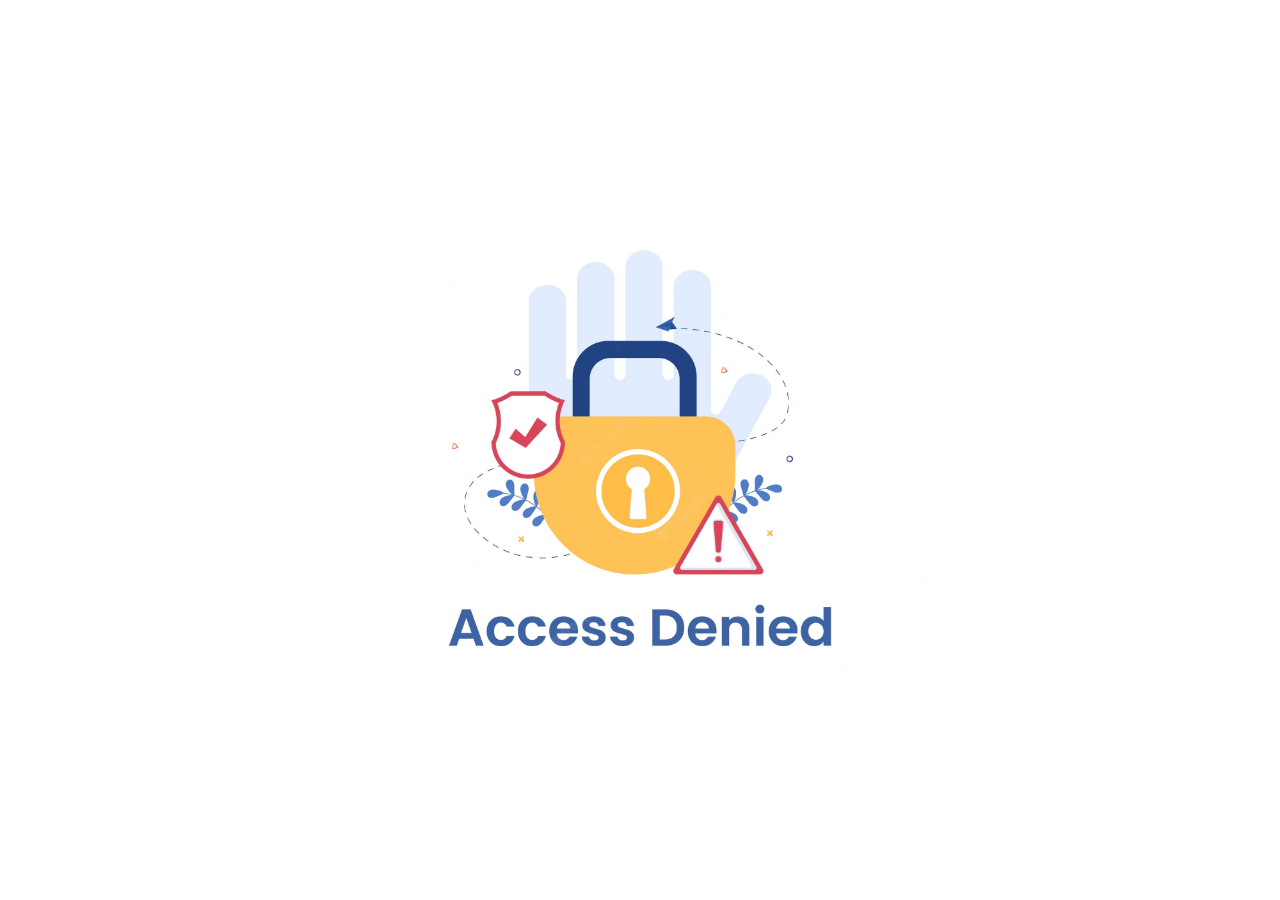
<file: admin.html>
<!DOCTYPE html>
<html lang="en">
<head>
    <meta charset="UTF-8">
    <meta http-equiv="X-UA-Compatible" content="IE=edge">
    <meta name="viewport" content="width=device-width, initial-scale=1.0">
    <link href='./assets/img/favicon.png' rel='icon' type='image/x-icon' />
    <link rel="stylesheet" href="assets/css/admin.css">
    <link rel="stylesheet" href="./assets/css/toast-message.css">
    <link href="./assets/font/font-awesome-pro-v6-6.2.0/css/all.min.css" rel="stylesheet" type="text/css" />
    <link rel="stylesheet" href="./assets/css/admin-responsive.css">
    <title>Quản lý Web</title>
</head>

<body>
    <header class="header">
        <button class="menu-icon-btn">
            <div class="menu-icon">
                <i class="fa-regular fa-bars"></i>
            </div>
        </button>
    </header>
    <div class="container">
        <aside class="sidebar open">
            <div class="top-sidebar">
                <a href="#" class="channel-logo"><img src="https://placehold.co/100x100/orange/white?text=topLog" alt="Channel Logo"></a>
                <div class="hidden-sidebar your-channel"><img src="https://placehold.co/84x30/orange/white?text=title logo"
                        style="height: 30px;" alt="">
                </div>
            </div>
            <div class="middle-sidebar">
                <ul class="sidebar-list">
                    <li class="sidebar-list-item tab-content active">
                        <a href="#" class="sidebar-link">
                            <div class="sidebar-icon"><i class="fa-light fa-house"></i></div>
                            <div class="hidden-sidebar">Trang tổng quan</div>
                        </a>
                    </li>
                    <li class="sidebar-list-item tab-content">
                        <a href="#" class="sidebar-link">
                            <div class="sidebar-icon"><i class="fa-light fa-pot-food"></i></div>
                            <div class="hidden-sidebar">Sản phẩm</div>
                        </a>
                    </li>
                    <li class="sidebar-list-item tab-content">
                        <a href="#" class="sidebar-link">
                            <div class="sidebar-icon"><i class="fa-light fa-users"></i></div>
                            <div class="hidden-sidebar">Khách hàng</div>
                        </a>
                    </li>
                    <li class="sidebar-list-item tab-content">
                        <a href="#" class="sidebar-link">
                            <div class="sidebar-icon"><i class="fa-light fa-basket-shopping"></i></div>
                            <div class="hidden-sidebar">Đơn hàng</div>
                        </a>
                    </li>
                    <li class="sidebar-list-item tab-content">
                        <a href="#" class="sidebar-link">
                            <div class="sidebar-icon"><i class="fa-light fa-chart-simple"></i></div>
                            <div class="hidden-sidebar">Thống kê</div>
                        </a>
                    </li>
                </ul>
            </div>
            <div class="bottom-sidebar">
                <ul class="sidebar-list">
                    <li class="sidebar-list-item user-logout">
                        <a href="/" class="sidebar-link">
                            <div class="sidebar-icon"><i class="fa-thin fa-circle-chevron-left"></i></div>
                            <div class="hidden-sidebar">Trang chủ</div>
                        </a>
                    </li>
                    <li class="sidebar-list-item user-logout">
                        <a href="#" class="sidebar-link">
                            <div class="sidebar-icon"><i class="fa-light fa-circle-user"></i></div>
                            <div class="hidden-sidebar" id="name-acc"></div>
                        </a>
                    </li>
                    <li class="sidebar-list-item user-logout">
                        <a href="#" class="sidebar-link" id="logout-acc">
                            <div class="sidebar-icon"><i class="fa-light fa-arrow-right-from-bracket"></i></div>
                            <div class="hidden-sidebar">Đăng xuất</div>
                        </a>
                    </li>
                </ul>
            </div>
        </aside>
        <main class="content">
            <div class="section active">
                <h1 class="page-title">Trang tổng quát của CountCalo</h1>
                <div class="cards">
                    <div class="card-single">
                        <div class="box">
                            <h2 id="amount-user">0</h2>
                            <div class="on-box">
                                <img src="assets/img/admin/s1.png" alt="" style=" width: 200px;">
                                <h3>Khách hàng</h3>
                                <p>Sản phẩm là bất cứ cái gì có thể đưa vào thị trường để tạo sự chú ý, mua sắm, sử dụng
                                    hay tiêu dùng nhằm thỏa mãn một nhu cầu hay ước muốn. Nó có thể là những vật thể,
                                    dịch vụ, con người, địa điểm, tổ chức hoặc một ý tưởng.</p>
                            </div>

                        </div>
                    </div>
                    <div class="card-single">
                        <div class="box">
                            <div class="on-box">
                                <img src="assets/img/admin/s2.png" alt="" style=" width: 200px;">
                                <h2 id="amount-product">0</h2>
                                <h3>Sản phẩm</h3>
                                <p>Khách hàng mục tiêu là một nhóm đối tượng khách hàng trong phân khúc thị trường mục
                                    tiêu mà doanh nghiệp bạn đang hướng tới. </p>
                            </div>
                        </div>
                    </div>
                    <div class="card-single">
                        <div class="box">
                            <h2 id="doanh-thu">$5020</h2>
                            <div class="on-box">
                                <img src="assets/img/admin/s3.png" alt="" style=" width: 200px;">
                                <h3>Doanh thu</h3>
                                <p>Doanh thu của doanh nghiệp là toàn bộ số tiền sẽ thu được do tiêu thụ sản phẩm, cung
                                    cấp dịch vụ với sản lượng.</p>
                            </div>
                        </div>
                    </div>
                </div>
            </div>
            <!-- Product  -->
            <div class="section product-all">
                <div class="admin-control">
                    <div class="admin-control-left">
                        <select name="the-loai" id="the-loai" onchange="showProduct()">
                            <option>Tất cả</option>
                            <option>Sản Phẩm</option>
                            <option>Gia công sản phẩm</option>
                            <option>Công thức nấu ăn</option>
                            <option>Blog dinh dưỡng</option>
                            <option>Calories tool</option>
                            <option>Affiliate</option>
                            <option>Đã xóa</option>
                        </select>
                    </div>
                    <div class="admin-control-center">
                        <form action="" class="form-search">
                            <span class="search-btn"><i class="fa-light fa-magnifying-glass"></i></span>
                            <input id="form-search-product" type="text" class="form-search-input" placeholder="Tìm kiếm ..." oninput="showProduct()">
                        </form>
                    </div>
                    <div class="admin-control-right">
                        <button class="btn-control-large" id="btn-cancel-product" onclick="cancelSearchProduct()"><i class="fa-light fa-rotate-right"></i> Làm mới</button>
                        <button class="btn-control-large" id="btn-add-product"><i class="fa-light fa-plus"></i> Thêm món mới</button>                  
                    </div>
                </div>
                <div id="show-product"></div>
                <div class="page-nav">
                    <ul class="page-nav-list">
                    </ul>
                </div>
            </div>
            <!-- Account  -->
            <div class="section">
                <div class="admin-control">
                    <div class="admin-control-left">
                        <select name="tinh-trang-user" id="tinh-trang-user" onchange="showUser()">
                            <option value="2">Tất cả</option>
                            <option value="1">Hoạt động</option>
                            <option value="0">Bị khóa</option>
                        </select>
                    </div>
                    <div class="admin-control-center">
                        <form action="" class="form-search">
                            <span class="search-btn"><i class="fa-light fa-magnifying-glass"></i></span>
                            <input id="form-search-user" type="text" class="form-search-input" placeholder="Tìm kiếm khách hàng..." oninput="showUser()">
                        </form>
                    </div>
                    <div class="admin-control-right">
                        <form action="" class="fillter-date">
                            <div>
                                <label for="time-start">Từ</label>
                                <input type="date" class="form-control-date" id="time-start-user" onchange="showUser()">
                            </div>
                            <div>
                                <label for="time-end">Đến</label>
                                <input type="date" class="form-control-date" id="time-end-user" onchange="showUser()">
                            </div>
                        </form>      
                        <button class="btn-reset-order" onclick="cancelSearchUser()"><i class="fa-light fa-arrow-rotate-right"></i></button>     
                        <button id="btn-add-user" class="btn-control-large" onclick="openCreateAccount()"><i class="fa-light fa-plus"></i> <span>Thêm khách hàng</span></button>          
                    </div>
                </div>
                <div class="table">
                    <table width="100%">
                        <thead>
                            <tr>
                                <td>STT</td>
                                <td>Họ và tên</td>
                                <td>Liên hệ</td>
                                <td>Ngày tham gia</td>
                                <td>Tình trạng</td>
                                <td></td>
                            </tr>
                        </thead>
                        <tbody id="show-user">
                        </tbody>
                    </table>
                </div>
                <!-- </div> -->
            </div>
            <!-- Order  -->
            <div class="section">
                <div class="admin-control">
                    <div class="admin-control-left">
                        <select name="tinh-trang" id="tinh-trang" onchange="findOrder()">
                            <option value="2">Tất cả</option>
                            <option value="1">Đã xử lý</option>
                            <option value="0">Chưa xử lý</option>
                        </select>
                    </div>
                    <div class="admin-control-center">
                        <form action="" class="form-search">
                            <span class="search-btn"><i class="fa-light fa-magnifying-glass"></i></span>
                            <input id="form-search-order" type="text" class="form-search-input" placeholder="Tìm kiếm mã đơn, khách hàng..." oninput="findOrder()">
                        </form>
                    </div>
                    <div class="admin-control-right">
                        <form action="" class="fillter-date">
                            <div>
                                <label for="time-start">Từ</label>
                                <input type="date" class="form-control-date" id="time-start" onchange="findOrder()">
                            </div>
                            <div>
                                <label for="time-end">Đến</label>
                                <input type="date" class="form-control-date" id="time-end" onchange="findOrder()">
                            </div>
                        </form>      
                        <button class="btn-reset-order" onclick="cancelSearchOrder()"><i class="fa-light fa-arrow-rotate-right"></i></button>               
                    </div>
                </div>
                <div class="table">
                    <table width="100%">
                        <thead>
                            <tr>
                                <td>Mã đơn</td>
                                <td>Khách hàng</td>
                                <td>Ngày đặt</td>
                                <td>Tổng tiền</td>
                                <td>Trạng thái</td>
                                <td>Thao tác</td>
                            </tr>
                        </thead>
                        <tbody id="showOrder">
                        </tbody>
                    </table>
                </div>
            </div>
            <div class="section">
                <div class="admin-control">
                    <div class="admin-control-left">
                        <select name="the-loai-tk" id="the-loai-tk" onchange="thongKe()">
                            <option>Tất cả</option>
                            <option>Sản Phẩm</option>
                            <option>Gia công sản phẩm</option>
                            <option>Công thức nấu ăn</option>
                            <option>Blog dinh dưỡng</option>
                            <option>Calories tool</option>
                            <option>Affiliate</option>
                            <!-- <option>Món khác</option> -->
                        </select>
                    </div>
                    <div class="admin-control-center">
                        <form action="" class="form-search">
                            <span class="search-btn"><i class="fa-light fa-magnifying-glass"></i></span>
                            <input id="form-search-tk" type="text" class="form-search-input" placeholder="Tìm kiếm..." oninput="thongKe()">
                        </form>
                    </div>
                    <div class="admin-control-right">
                        <form action="" class="fillter-date">
                            <div>
                                <label for="time-start">Từ</label>
                                <input type="date" class="form-control-date" id="time-start-tk" onchange="thongKe()">
                            </div>
                            <div>
                                <label for="time-end">Đến</label>
                                <input type="date" class="form-control-date" id="time-end-tk" onchange="thongKe()">
                            </div>
                        </form> 
                        <button class="btn-reset-order" onclick="thongKe(1)"><i class="fa-regular fa-arrow-up-short-wide"></i></i></button>
                        <button class="btn-reset-order" onclick="thongKe(2)"><i class="fa-regular fa-arrow-down-wide-short"></i></button>
                        <button class="btn-reset-order" onclick="thongKe(0)"><i class="fa-light fa-arrow-rotate-right"></i></button>                    
                    </div>
                </div>
                <div class="order-statistical" id="order-statistical">
                    <div class="order-statistical-item">
                        <div class="order-statistical-item-content">
                            <p class="order-statistical-item-content-desc">Sản phẩm được bán ra</p>
                            <h4 class="order-statistical-item-content-h" id="quantity-product"></h4>
                        </div>
                        <div class="order-statistical-item-icon">
                            <i class="fa-light fa-salad"></i>
                        </div>
                    </div>
                    <div class="order-statistical-item">
                        <div class="order-statistical-item-content">
                            <p class="order-statistical-item-content-desc">Số lượng bán ra</p>
                            <h4 class="order-statistical-item-content-h" id="quantity-order"></h4>
                        </div>
                        <div class="order-statistical-item-icon">
                            <i class="fa-light fa-file-lines"></i>
                        </div>
                    </div>
                    <div class="order-statistical-item">
                        <div class="order-statistical-item-content">
                            <p class="order-statistical-item-content-desc">Doanh thu</p>
                            <h4 class="order-statistical-item-content-h" id="quantity-sale"></h4>
                        </div>
                        <div class="order-statistical-item-icon">
                            <i class="fa-light fa-dollar-sign"></i>
                        </div>
                    </div>
                </div>
                <div class="table">
                    <table width="100%">
                        <thead>
                            <tr>
                                <td>STT</td>
                                <td>Tên món</td>
                                <td>Số lượng bán</td>
                                <td>Doanh thu</td>
                                <td></td>
                            </tr>
                        </thead>
                        <tbody id="showTk">
                        </tbody>
                    </table>
                </div>
            </div>
        </main>
    </div>
    <div class="modal add-product">
        <div class="modal-container">
            <h3 class="modal-container-title add-product-e">THÊM MỚI SẢN PHẨM</h3>
            <h3 class="modal-container-title edit-product-e">CHỈNH SỬA SẢN PHẨM</h3>
            <button class="modal-close product-form"><i class="fa-regular fa-xmark"></i></button>
            <div class="modal-content">
                <form action="" class="add-product-form">
                    <div class="modal-content-left">
                        <img src="./assets/img/blank-image.png" alt="" class="upload-image-preview">
                        <div class="form-group file">
                            <label for="up-hinh-anh" class="form-label-file"><i class="fa-regular fa-cloud-arrow-up"></i>Chọn hình ảnh</label>
                            <input accept="image/jpeg, image/png, image/jpg" id="up-hinh-anh" name="up-hinh-anh" type="file" class="form-control" onchange="uploadImage(this)">
                        </div>
                    </div>
                    <div class="modal-content-right">
                        <div class="form-group">
                            <label for="ten-mon" class="form-label">Tên món</label>
                            <input id="ten-mon" name="ten-mon" type="text" placeholder="Nhập tên món"
                                class="form-control">
                            <span class="form-message"></span>
                        </div>
                        <div class="form-group">
                            <label for="category" class="form-label">Chọn món</label>
                            <select name="category" id="chon-mon">
                                <option>Sản Phẩm</option>
                                <option>Gia công sản phẩm</option>
                                <option>Công thức nấu ăn</option>
                                <option>Blog dinh dưỡng</option>
                                <option>Calories tool</option>
                                <option>Affiliate</option>
                            </select>
                            <span class="form-message"></span>
                        </div>
                        <div class="form-group">
                            <label for="gia-moi" class="form-label">Giá bán</label>
                            <input id="gia-moi" name="gia-moi" type="text" placeholder="Nhập giá bán"
                                class="form-control">
                            <span class="form-message"></span>
                        </div>
                        <div class="form-group">
                            <label for="mo-ta" class="form-label">Mô tả</label>
                            <textarea class="product-desc" id="mo-ta" placeholder="Nhập mô tả món ăn..."></textarea>
                            <span class="form-message"></span>
                        </div>
                        <button class="form-submit btn-add-product-form add-product-e" id="add-product-button">
                            <i class="fa-regular fa-plus"></i>
                            <span>THÊM MÓN</span>
                        </button>
                        <button class="form-submit btn-update-product-form edit-product-e" id="update-product-button">
                            <i class="fa-light fa-pencil"></i>
                            <span>LƯU THAY ĐỔI</span>
                        </button>
                    </div>
                </form>
            </div>
            </form>
        </div>
    </div>
    <div class="modal detail-order">
        <div class="modal-container">
            <h3 class="modal-container-title">CHI TIẾT ĐƠN HÀNG</h3>
            <button class="modal-close"><i class="fa-regular fa-xmark"></i></button>
            <div class="modal-detail-order">
            </div>
            <div class="modal-detail-bottom">               
            </div>
            </form>
        </div>
    </div>
    <div class="modal detail-order-product">
        <div class="modal-container">
            <button class="modal-close"><i class="fa-regular fa-xmark"></i></button>
            <div class="table">
                <table width="100%">
                    <thead>
                        <tr>
                            <td>Mã đơn</td>
                            <td>Số lượng</td>
                            <td>Đơn giá</td>
                            <td>Ngày đặt</td>
                        </tr>
                    </thead>
                    <tbody id="show-product-order-detail">
                    </tbody>
                </table>
            </div>
            </form>
        </div>
    </div>
    <div class="modal signup">
        <div class="modal-container">
            <h3 class="modal-container-title add-account-e">THÊM KHÁCH HÀNG MỚI</h3>
            <h3 class="modal-container-title edit-account-e">CHỈNH SỬA THÔNG TIN</h3>
            <button class="modal-close"><i class="fa-regular fa-xmark"></i></button>
            <div class="form-content sign-up">
                <form action="" class="signup-form">
                    <div class="form-group">
                        <label for="fullname" class="form-label">Tên đầy đủ</label>
                        <input id="fullname" name="fullname" type="text" placeholder="VD: Nhật Sinh" class="form-control">
                        <span class="form-message-name form-message"></span>
                    </div>
                    <div class="form-group">
                        <label for="phone" class="form-label">Số điện thoại</label>
                        <input id="phone" name="phone" type="text" placeholder="Nhập số điện thoại" class="form-control">
                        <span class="form-message-phone form-message"></span>
                    </div>
                    <div class="form-group">
                        <label for="password" class="form-label">Mật khẩu</label>
                        <input id="password" name="password" type="text" placeholder="Nhập mật khẩu" class="form-control">
                        <span class="form-message-password form-message"></span>
                    </div>   
                    <div class="form-group edit-account-e">
                        <label for="" class="form-label">Trạng thái</label>
                        <input type="checkbox" id="user-status" class="switch-input">
                        <label for="user-status" class="switch"></label>
                    </div>
                    <button class="form-submit add-account-e" id="signup-button">Đăng ký</button>
                    <button class="form-submit edit-account-e" id="btn-update-account"><i class="fa-regular fa-floppy-disk"></i> Lưu thông tin</button>
                </form>
            </div>
        </div>
    </div>
    </div>
    <div id="toast"></div>
    <script src="./js/admin.js"></script>
    <script src="./js/toast-message.js"></script>
</body>
</html>
</file>
<file: assets/css/admin.css>
@font-face {font-family: "SFProDisplay";src: url("../font/SFPRODISPLAY/SFProDisplay-Regular.ttf") format("truetype");font-weight: 400;font-display: fallback;}
@font-face {font-family: "SFProDisplay";src: url("../font/SFPRODISPLAY/SFProDisplay-Light.ttf") format("truetype");font-weight: 300;font-display: fallback;}
@font-face {font-family: "SFProDisplay";src: url("../font/SFPRODISPLAY/SFProDisplay-Medium.ttf") format("truetype");font-weight: 500;font-display: fallback;}
@font-face {font-family: "SFProDisplay";src: url("../font/SFPRODISPLAY/SFProDisplay-Bold.ttf") format("truetype");font-weight: bold;font-display: fallback;}
@font-face {font-family: "SFProDisplay";src: url("../font/SFPRODISPLAY/SFProDisplay-Semibold.ttf") format("truetype");font-weight: 600;font-display: fallback;}
@font-face {font-family: "SFProDisplay";src: url("../font/SFPRODISPLAY/SFProDisplay-Heavy.ttf") format("truetype");font-weight: 800;font-display: fallback;}

*,
*::before,
*::after {
    box-sizing: border-box;
    margin: 0;
    padding: 0;
    list-style-type: none;
    text-decoration: none;
}
:root {
    --red: #b5292f;
    --lightest-gray: rgb(249, 249, 249);
    --lighter-gray: rgb(240, 240, 240);
    --light-gray: rgb(144, 144, 144);
    --medium-gray: rgb(96, 96, 96);
    --dark-gray: rgb(13, 13, 13);
    --header-height: 60px;
    --animation-duration: 200ms;
    --animation-timing-curve: ease-in-out;
}

html {
    scroll-behavior: smooth;
}

body::-webkit-scrollbar {
    width: 3px;
    /* height:50px; */
}

body::-webkit-scrollbar-track {
    background-color: #fafafa;
}

body::-webkit-scrollbar-thumb {
    /* background: rgba(0, 0, 0, 0); */
    background: rgba(0, 0, 0, 0.45);
    border-radius: 10px;
    -webkit-box-shadow: rgba(255, 255, 255, 0.3) 0 0 0 1px;
    box-shadow: rgba(255, 255, 255, 0.3) 0 0 0 1px;
}

body {
    margin: 0;
    font-family: "SF Pro Display", sans-serif;
    overflow-x: hidden;
}

button {
    outline: none;
    border: none;
    cursor: pointer;
}


select {
    background-color: #eee;
    padding: 10px 20px;
    border-radius: 5px;
    outline: none;
    border: none;
    margin-left: 10px;
    border-right: 10px solid #eee !important;
    height: 40px;
    cursor: pointer;
}

body,input,button,textarea,pre {
    font-family: SFProDisplay, sans-serif;
    -webkit-tap-highlight-color: rgba(0, 0, 0, 0);
}

.switch {
    position: relative;
    cursor: pointer;
    width: 40px;
    height: 20px;
    display: inline-block;
    margin-left: 30px;
    top: 6px;
    box-shadow: 0 0 10px 0 rgba(0, 0, 0, 0.1);
    background: #ccc;
    border-radius: 100rem;
    transition: background-color 0.25s linear;
}

.switch:after {
    content: "";
    position: absolute;
    width: 10px;
    height: 10px;
    border-radius: 40px;
    background-color: #fff;
    top: 5px;
    left: 5px;
    transition: background-color 0.25s linear, transform 0.25s linear;
}

.switch-input {
    display: none;
}

.switch-input:checked + .switch {
    background-color: var(--red);
}

.switch-input:checked + .switch:after {
    transform: translateX(20px);
    background-color: #fff;
}


.header {
    display: flex;
    align-items: center;
    position: sticky;
    top: 0;
    background-color: white;
    box-shadow: 0 1px 5px 0 rgba(0, 0, 0, 0.2);
    padding: 0 0.5rem;
    height: var(--header-height);
    justify-content: space-between;
    width: 100%;
    height: 60px;
    display: none;
}

.menu-icon-btn {
    background: none;
    border: none;
    padding: 0;
}

.menu-icon {
    font-size: 30px;
    color: var(--medium-gray);
    cursor: pointer;
    padding-left: 1rem;
}

.menu-icon:hover {
    color: var(--dark-gray);
}

.search {
    position: relative;
    width: 400px;
    margin: 0 10px;
}

.search label {
    position: relative;
    width: 100%;
}

.search label input {
    width: 100%;
    height: 40px;
    border-radius: 5px;
    padding: 5px 20px;
    padding-left: 45px;
    font-size: 15px;
    outline: none;
    border: none;
    background-color: var(--lighter-gray);
}

.search label i {
    position: absolute;
    top: 0;
    left: 10px;
    font-size: 1.2em;
    color: #555;
}

.user {
    position: relative;
    border-radius: 50%;
    right: 1rem;
}

.user .profile {
    position: relative;
    width: 50px;
    height: 50px;
    border-radius: 50%;
    overflow: hidden;
    cursor: pointer;
}

.user .profile img,
.user .profile i {
    position: absolute;
    top: 0;
    left: 0;
    width: 100%;
    height: 100%;
    object-fit: cover;
}

.user .profile-cropdown {
    position: absolute;
    top: 80px;
    right: -10px;
    padding: 10px 20px;
    background: #fff;
    width: 200px;
    box-sizing: 0 5px 25px rgba(0, 0, 0, 0.1);
    border-radius: 15px;
    transition: 0.5s;
    visibility: hidden;
    opacity: 0;
}

.user .profile-cropdown.active {
    visibility: visible;
    opacity: 1;
    box-shadow: 0px 4px 10px rgb(0 0 0 /33%);
}

.user .profile-cropdown::before {
    content: "";
    position: absolute;
    top: -5px;
    right: 25px;
    width: 20px;
    height: 20px;
    background: #fff;
    transform: rotate(45deg);
}

.user .profile-cropdown h3 {
    width: 100%;
    text-align: center;
    font-size: 19px;
    font-weight: 500;
    color: #555;
    line-height: 1.2rem;
}

.user .profile-cropdown h3 span {
    font-size: 14px;
    color: #cecece;
    font-weight: 400;
}

.user .profile-cropdown li {
    list-style: none;
    padding: 10px 0;
    border-top: 1px solid rgba(0, 0, 0, 0.1);
    display: flex;
    align-items: center;
}

.user .profile-cropdown li i {
    max-width: 20px;
    margin-right: 20px;
    opacity: 0.5;
    transition: 0.5s;
}

.user .profile-cropdown li:hover i {
    opacity: 1;
}

.user .profile-cropdown li a {
    display: inline-block;
    text-decoration: none;
    color: #000;
    font-weight: 500;
    transition: 0.5s;
}

.user .profile-cropdown li:hover a {
    color: red;
}

.sidebar {
    flex-shrink: 0;
    overflow: hidden;
    width: 75px;
    border-right: 1px solid rgba(0, 0, 0, 0.1);
    display: flex;
    flex-direction: column;
    height: 100vh;
    /* height: calc(100vh - var(--header-height)); */
    padding-top: 5rem;
    align-items: center;
    justify-content: stretch;
    transition: width var(--animation-duration) var(--animation-timing-curve);
    position: sticky;
    left: 0;
    top: 0;
    /* top: var(--header-height); */
}

.sidebar .hidden-sidebar {
    opacity: 0;
    width: 0;
    height: 0;
    transition: opacity var(--animation-duration) var(--animation-timing-curve);
}

.sidebar.open .hidden-sidebar {
    width: 100%;
    height: auto;
    opacity: 1;
}

.sidebar .top-sidebar {
    display: flex;
    flex-direction: column;
    align-items: center;
    margin-bottom: 0.5rem;
}

.sidebar .channel-logo {
    display: block;
    width: 30px;
    height: 30px;
    transition: var(--animation-duration) var(--animation-timing-curve);
}

.sidebar.open .channel-logo {
    width: 100px;
    height: 100px;
}

.sidebar .channel-logo>img {
    width: 100%;
    height: 100%;
}

.middle-sidebar {
    overflow-y: auto;
    overflow-x: hidden;
    flex-grow: 1;
    margin: 1rem 0;
}

.middle-sidebar,
.bottom-sidebar {
    width: 100%;
}

.sidebar-list {
    margin: 0;
    padding: 0;
    display: flex;
    flex-direction: column;
    align-items: center;
    width: 100%;
    list-style: none;
}

.sidebar.open .sidebar-link {
    justify-content: flex-start;
    padding-left: 1rem;
}

.sidebar-icon {
    font-size: 24px;
    flex-shrink: 0;
}

.sidebar-list .hidden-sidebar {
    margin-left: 1.5rem;
    white-space: nowrap;
}

.sidebar-link {
    display: flex;
    width: 100%;
    padding: 0.5rem 0;
    color: var(--light-gray);
    text-decoration: none;
    align-items: center;
    padding-left: 25px;
}

.sidebar-link:hover {
    color: var(--red);
}

.sidebar-list-item {
    position: relative;
    width: 100%;
    color: var(--light-gray);
}

.sidebar-list-item.active {
    color: var(--red);
    background-color: var(--lightest-gray);
}

.sidebar-list-item:hover {
    background-color: var(--lightest-gray);
}

.sidebar-list-item.active::before {
    content: "";
    background-color: var(--red);
    height: 100%;
    top: 0;
    left: 0;
    width: 5px;
    position: absolute;
}

.sidebar.open {
    width: 250px;
}

.your-channel {
    color: var(--dark-gray);
    font-size: 1rem;
    font-weight: bold;
    margin-bottom: 0.15rem;
    margin-top: 0.5rem;
}

.channel-name {
    color: var(--medium-gray);
    font-size: 0.75rem;
}

.sidebar .top-sidebar {
    height: 30px;
    transition: height var(--animation-duration) var(--animation-timing-curve);
}

.sidebar.open .top-sidebar {
    height: 125px;
}

.sidebar .top-sidebar .hidden-sidebar {
    text-align: center;
    width: 100%;
}

.container {
    display: flex;
}

.page-title {
    font-weight: 600;
    margin-bottom: 10px;
    font-size: 24px;
}

.content {
    width: 100%;
    background-color: #fff;
    overflow: hidden;
}

.section {
    padding: 2rem 2rem 0 1.5rem;
    display: none;
    background-color: #fff;
    position: relative;
}

.section.active {
    display: block;
}

.cards {
    display: flex;
}

.cards .card-single {
    background: #fff;
    height: 500px;
    width: 31%;
    /* max-width: 500px;*/
    min-width: 290px;
    position: relative;
    box-shadow: inset 5px 5px 5px rgba(0, 0, 0, 0.05),
        inset -5px -5px 5px rgba(255, 255, 255, 0.5),
        5px 5px 5px rgba(0, 0, 0, 0.05), -5px -5px 5px rgba(255, 255, 255, 0.5);
    border-radius: 15px;
    margin: 12px;
}

.cards .card-single .box {
    position: absolute;
    top: 20px;
    left: 20px;
    right: 20px;
    bottom: 20px;
    background-color: rgb(255, 255, 255);
    box-shadow: 0 10px 20px rgba(0, 0, 0, 0.1);
    border-radius: 15px;
    align-items: center;
    transition: 0.5s;
    padding: 20px;
    text-align: center;
}

.cards .card-single:hover .box {
    transform: translateY(-10px);
    box-shadow: 0 10px 20px rgba(0, 0, 0, 0.2);
    background: linear-gradient(45deg, var(--red), orange);
}

.cards .card-single .box .on-box {
    margin-top: 2rem;
}

.cards .card-single .box h2 {
    position: absolute;
    top: 5px;
    right: 30px;
    font-size: 2rem;
    color: var(--dark-gray);
    transition: 0.3s;
    pointer-events: none;
}

.cards .card-single .box h3 {
    font-size: 1.5rem;
    color: var(--dark-gray);
    z-index: 1;
    transition: 0.3s;
    margin-bottom: 10px;
}

.cards .card-single .box p {
    font-size: 0.9em;
    font-weight: 400;
    color: var(--dark-gray);
    z-index: 1;
    transition: 0.3s;
    text-align: left;
}

.cards .card-single .box:hover h2,
.cards .card-single .box:hover h3,
.cards .card-single .box:hover p {
    color: #fff;
}

/* customer */
.table {
    width: 100%;
    overflow: auto;
    background: #fff;
    border-radius: 7px;
}

.setting {
    position: absolute;
    top:-50%;
    left: 50%;
    transform: translate(-50%, 50%);
}

table {
    border-collapse: collapse;
}

tr {
    border-bottom: 1px solid var(--lighter-gray);
}

thead td {
    font-size: 16px;
    text-transform: uppercase;
    font-weight: 500;
    background: var(--lighter-gray);
    padding: 15px;
    text-align: center;
    white-space: nowrap;
}

tbody tr td {
    padding: 10px 15px;
    text-align: center;
    white-space: nowrap;
}

.prd-img-tbl {
    width: 40px;
    height: 40px;
    object-fit: cover;
    border-radius: 99px;
}

/* Product */
.product-all {
    padding: 20px 80px;
}

.btn-control-large{
    background-color: var(--red);
    height: 40px;
    color: #fff;
    border-radius: 5px;
    padding: 0 20px;
    width: auto!important;
}

.admin-control-right i {
    margin-right: 5px;
}

.list {
    border: 1px solid #e5e5e5;
    padding: 10px;
    border-radius: 10px;
    display: flex;
    justify-content: space-between;
    background-color: #fff;
    position: relative;
}

.list-header {
    margin-left: 50px;
}

.list-left {
    display: flex;
    width: 80%;
}

.list-left img {
    max-width: 180px;
    min-width: 180px;
    height: 110px;
    object-fit: cover;
    margin-right: 14px;
    border-radius: 5px;
}

.list-category {
    display: inline-block;
    margin-top: 10px;
    padding: 5px 12px;
    border: 1px solid #b0bec5;
    color: #78909c;
    border-radius: 30px;
    font-size: 13px;
}

.list-right {
    display: flex;
    width: 20%;
    flex-direction: column;
    align-items: flex-end;
}

.list-info p {
    margin-top: 7px;
    flex-grow: 1;
}

.list-info h4 {
    font-weight: 500;
    color: var(--text-color);
    font-size: 16px;
}

.list-note {
    color: #0000008a;
    font-size: 14px;
    margin-right: 10px;
    display: -webkit-box;
    -webkit-line-clamp: 2;
    -webkit-box-orient: vertical;
    overflow: hidden;
}

.list-price {
    display: flex;
    flex-direction: row;
    justify-content: center;
    margin-left: 10px;
    align-items: center;
}

.list-old-price {
    font-size: 14px;
    text-decoration: line-through;
    color: #808080;
    margin-right: 10px;
}

.list-current-price {
    color: var(--red);
    font-weight: 500;
}

.list-control {
    padding-top: 20px;
    display: flex;
    justify-content: flex-end;
}

.btn-detail,
.btn-edit,
.btn-delete {
    background-color: #eee;
    padding: 5px 15px;
    border-radius: 15px;
    font-size: 14px;
    color: var(--text-color);
    text-transform: uppercase;
    margin-left: 0;
    outline: none;
    border: none;
    cursor: pointer;
}

.list+.list {
    margin-top: 10px;
}

.list-tool {
    display: flex;
    flex-direction: row;
    align-items: flex-end;
}

.btn-detail,
.btn-edit {
    outline: none;
    background-color: #e5e5e5;
    margin-right: 5px;
}

.btn-delete {
    background-color: var(--red);
    color: white;
}

/* Modal */
.modal {
    background-color: rgba(0, 0, 0, 0.6);
    position: fixed;
    top: 0;
    right: 0;
    left: 0;
    bottom: 0;
    display: flex;
    justify-content: center;
    align-items: center;
    opacity: 0;
    pointer-events: none;
    transition: opacity 0.3s ease;
    z-index: 10;
}

.modal.open {
    pointer-events: auto;
    opacity: 1;
}

.modal-close {
    background-color: rgba(0, 0, 0, 0.3);
    height: 30px;
    width: 30px;
    line-height: 30px;
    position: absolute;
    right: 10px;
    top: 10px;
    z-index: 2;
    border-radius: 50%;
    border: none;
    outline: none;
    color: var(--white);
    cursor: pointer;
}

.modal.open .modal-container {
    transform: scale(1);
}

.modal-close i {
    transition: all 0.4s;
    color: #fff;
}

.modal-close:hover i {
    transform: rotate(180deg);
}

.modal-container {
    background-color: #fff;
    max-height: calc(100vh - 60px);
    box-shadow: 0px 4px 30px rgb(0 0 0 / 25%);
    border-radius: 5px;
    overflow: hidden;
    overflow-y: scroll;
    overflow-y: overlay;
    position: relative;
    transform: scale(0.8);
    transition: 0.3s ease;
}

.modal.add-product .modal-container {
    width: 800px;
    padding-bottom: 20px;
}

.modal-container-title {
    display: inline-block;
    margin-top: 16px;
    margin-left: 20px;
    margin-bottom: 5px;
    text-transform: uppercase;
}

.form-group {
    margin-bottom: 10px;
}


.form-label {
    margin-bottom: 5px;
    display: inline-block;
    font-size: 14px;
    font-weight: 600;
}

.form-control {
    width: 100%;
    height: 40px;
    padding: 8px 12px;
    border: 1px solid #e5e5e5;
    border-radius: 5px;
    outline: none;
    transition: border 0.3s linear;
}

.product-desc {
    width: 100%;
    height: 100px;
    border: none;
    outline: none;
    border-radius: 5px;
    padding: 15px;
    background-color: #f7f7f7;
    font-size: 14px;
}

.form-control.error {
    border-color: red;
}

.form-control:focus {
    border-color: var(--red);
}

.form-message {
    color: red;
    font-size: 13px;
    margin-top: 10px;
}

.form-submit {
    height: 40px;
    background-color: var(--red);
    color: #fff;
    padding: 10px 30px;
    border-radius: 5px;
    position: relative;
    left: 50%;
    transform: translateX(-50%);
}

.form-submit i {
    margin-right: 6px;
}

.form-group.file {
    text-align: center;
    margin-top: 20px;
}

input[type="file"] {
    display: none;
}

.form-label-file {
    background-color: var(--red);
    color: #fff;
    padding: 8px 40px;
    text-align: center;
    border-radius: 5px;
    font-size: 14px;
    display: inline-block;
    position: relative;
    margin: auto;
    cursor: pointer;
}

.form-label-file i {
    font-size: 15px;
    margin-right: 8px;
    cursor: pointer;
}

.upload-image-preview {
    width: 350px;
    border-radius: 5px;
    position: relative;
    transform: translateX(-50%);
    left: 50%;
    margin-top: 20px;
}

.add-product-form {
    display: flex;
}

.add-product-form>div {
    width: 50%;
    padding: 0 20px;
}

.modal-content-left {
    border-right: 1px solid #eee;
}

/* Account  */

.modal.signup .modal-container {
    overflow: hidden;
    width: 400px;
}

.form-content {
    padding: 0 20px 20px;
}

.form-title {
    text-align: center;
    padding-bottom: 10px;
    font-size: 20px;
}

.signup-form {
    margin-top: 15px;
}

label a {
    color: var(--red);
}

#btn-add-account{
    background-color: var(--red);
    height: 30px;
    color: #fff;
    border-radius: 5px;
    padding: 0 20px
}


/* Detail Order */
.admin-control {
    display: flex;
    justify-content: space-between;
    margin-bottom: 20px;
    flex-wrap: wrap;
    align-items: center;
}

.admin-control-center {
    flex: 1;
}

.admin-control-right {
    display: flex;
}

.admin-control-right button {
    width: 40px;
    margin-left: 10px;
    border-radius: 5px;
}

.admin-control-right button:hover {
    background-color: var(--red);
    color:#fff
}

.form-search {
    display: flex;
    justify-content: center;
}

.search-btn {
    border: none;
    outline: none;
    font-size: 20px;
    height: 40px;
    padding: 0 15px;
    color: var(--text-color);
    border-top-left-radius: 5px;
    border-bottom-left-radius: 5px;
    cursor: pointer;
    display: flex;
    align-items: center;
    background-color: #f0f0f0;
}

.form-search-input {
    height: 40px;
    outline: none;
    border: none;
    background-color: #f0f0f0;
    padding: 10px 20px;
    padding-left: 0;
    border-top-right-radius: 5px;
    border-bottom-right-radius: 5px;
    width: 75%;
}

.fillter-date {
    display: flex;
}

.fillter-date>div:first-child {
    margin-right: 20px;
}

.fillter-date>div>label {
    margin-right: 10px;
    font-size: 15px;
}

#tinh-trang,
.form-control-date {
    background-color: #eee;
    border: none;
    outline: none;
    padding: 10px 20px;
    border-radius: 5px;
    height: 40px;
}

.modal.detail-order-product .modal-container,
.modal.detail-order .modal-container {
    width: 800px;
    height: 450px;
    overflow: hidden;
}

.modal-detail-order {
    display: flex;
}

.modal-detail-order>div {
    width: 50%;
    overflow-y: auto;
    height: 350px;
}

.modal-detail-order>div::-webkit-scrollbar {
    width: 3px;
    /* height:50px; */
}

.modal-detail-order>div::-webkit-scrollbar-track {
    background-color: #fafafa;
}

.modal-detail-order>div::-webkit-scrollbar-thumb {
    /* background: rgba(0, 0, 0, 0); */
    background: rgba(0, 0, 0, 0.45);
    border-radius: 10px;
    -webkit-box-shadow: rgba(255, 255, 255, 0.3) 0 0 0 1px;
    box-shadow: rgba(255, 255, 255, 0.3) 0 0 0 1px;
}

.modal-detail-right {
    height: 100%;
}

.order-product {
    display: flex;
    justify-content: space-between;
    margin-bottom: 8px;
    border: 1px solid #eee;
    padding: 5px;
    border-radius: 5px;
}

.order-product-left {
    display: flex;
}

.order-product-left img {
    width: 70px;
    height: 70px;
    object-fit: cover;
    margin-right: 14px;
    border-radius: 5px;
}

.order-product-info p {
    margin-top: 5px;
}

.order-product-info h4 {
    font-weight: 500;
    color: var(--text-color);
    font-size: 15px;
}

.order-product-note {
    color: #0000008a;
    font-size: 13px;
}

.order-product-quantity {
    font-weight: 500;
    font-size: 14px;
}

.order-product-price {
    display: flex;
    flex-direction: column;
    justify-content: center;
}

.order-product-old-price {
    font-size: 13px;
    text-decoration: line-through;
    color: #808080;
}

.order-product-current-price {
    color: var(--red);
    font-weight: 500;
}

.detail-order-group {
    padding: 20px;
    padding-top: 0;
}

.modal-detail-left {
    padding: 10px 20px 0;
}

.detail-order-item {
    display: flex;
    justify-content: space-between;
    border-bottom: 1px solid #eee;
    padding: 10px 0;
}

.detail-order-item.tb {
    flex-direction: column;
}

.detail-order-item-b {
    color: #808080;
    font-size: 14px;
    margin-top: 8px;
    padding: 12px;
    border-radius: 5px;
    background-color: #f7f7f7;
}

.detail-order-item-left {
    width: 40%;
}

.detail-order-item-right {
    white-space: nowrap;
    overflow: hidden;
    text-overflow: ellipsis;
}

.detail-order-item i {
    color: var(--red);
    margin-right: 5px;
}

.modal-detail-bottom {
    padding: 10px 20px;
    border-top: 1px solid #eee;
    display: flex;
    justify-content: space-between;
    align-items: center;
}

.price-total {
    display: flex;
    flex-direction: column;
}

.price-total .thanhtien {
    color: #808080;
    font-size: 13px;
}

.price-total .price {
    color: var(--red);
    font-weight: 500;
    font-size: 16px;
}

.modal-detail-btn {
    color: #fff;
    padding: 10px 0;
    padding-left: 40px;
    padding-right: 25px;
    border-radius: 99px;
    position: relative;
}

.status-complete {
    background-color: #27ae60;
    color: #fff;
    padding: 5px 10px;
    border-radius: 5px;
    font-size: 15px;
    display: inline-block;
}

.status-no-complete {
    background-color: #f04e2e;
    color: #fff;
    padding: 5px 10px;
    border-radius: 5px;
    font-size: 15px;
    display: inline-block;
}

.btn-chuaxuly {
    background-color: var(--red);
}

.btn-chuaxuly::before {
    content: "\f00d";
    font-family: "Font Awesome 6 Pro";
    position: absolute;
    left: 22px;
}

.btn-daxuly {
    background-color: #27ae60;
}

.btn-daxuly::before {
    content: "\f00c";
    font-family: "Font Awesome 6 Pro";
    position: absolute;
    left: 22px;
}

.prod-img-title {
    display: flex;
    align-items: center;
    column-gap: 10px;
}

/* Page Nav  */

.page-nav,
.page-nav-list {
    display: flex;
    justify-content: center;
    align-items: center;
    column-gap: 10px;
    margin-top: 10px;
}

.page-nav-item a {
    display: inline-block;
    color: #000;
    border: 2px solid #000;
    height: 30px;
    width: 30px;
    text-align: center;
    line-height: 27px;
    border-radius: 50%;
    font-size: 15px;
}

.page-nav-item.active a,
.page-nav-item a:hover {
    background-color: var(--red);
    color: #fff;
    border: 2px solid var(--red);
}

/* order-statistical */

.order-statistical{
    display: flex;
    margin: 30px 0;
    column-gap: 20px;
}

.order-statistical-item{
    box-shadow: 0px 1px 5px 2px #f1f1f1;
    width: 32.1%;   
    display: flex;
    padding: 20px 40px;
    align-items: center;
    justify-content: space-between;
}

.order-statistical-item-icon i{
    font-size: 45px;
    margin-right: 25px;
    color: var(--red);
}

.order-statistical-item-content-desc{
    margin-bottom: 6px;
    font-size: 14px;
    color:#888
}

.access-denied-section{
    position: absolute;
    top:50%;
    left: 50%;
    transform: translate(-50%, -50%);
    text-align: center;
}

.access-denied-img{
    width: 100%;
}

.no-result{
    width: 100%;
    text-align: center;
    margin: 10px 0;
}

.no-result-h{
    font-size: 20px;
    margin: 10px
}
.no-result i{
    color: #757575;
    font-size: 80px;
    margin-top: 30px;
}
</file>
<file: assets/css/toast-message.css>
/* Css toast message */
.toast {
    align-items: center;
    background: #fff;
    border-radius: 2px;
    padding: 20px 0;
    min-width: 400px;
    max-width: 450px;
    border-left: 4px solid;
    box-shadow: 0 5px 8px rgba(0, 0, 0, 0.08);
    transition: all linear 0.5s;
    position: relative;
}

.toast__private {
    display: flex;
}

@keyframes slideInLeft {
    from {
        opacity: 0.2;
        transform: translateX(calc(100% + 32px));
    }

    to {
        opacity: 1;
        transform: translateX(0);
    }
}

@keyframes fadeOut {
    to {
        opacity: 0;
    }
}

#toast {
    position: fixed;
    top: 32px;
    right: 32px;
    z-index: 100;
}

.toast+.toast {
    margin-top: 24px;
}

.toast__icon {
    font-size: 24px;
}

.toast__icon,
.toast__close {
    padding: 0 16px;
    line-height: 52px;
}

.toast__body {
    flex-grow: 1;
}

.toast__title {
    font-size: 16px;
    font-weight: 600;
    color: #333;
}

.toast__msg {
    font-size: 14px;
    color: #888;
    margin-top: 6px;
    line-height: 1.5;
}

.toast__close {
    font-size: 20px;
    color: rgba(0, 0, 0, 0.3);
    cursor: pointer;
}


.toast--success {
    border-color: #47d864;
}

.toast--success .toast__icon {
    color: #47d864;
}

.toast--info {
    border-color: #2f86eb;
}

.toast--info .toast__icon {
    color: #2f86eb;
}

.toast--warning {
    border-color: #ffc021;
}

.toast--warning .toast__icon {
    color: #ffc021;
}

.toast--error {
    border-color: #ff6243;
}

.toast--error .toast__icon {
    color: #ff6243;
}

.toast__background {
    height: 4px;
    background-color: #47d864;
    animation: background_time 3s linear;
    position: absolute;
    bottom: 0;
}

@keyframes background_time {
    0% {
        width: 100%;
    }

    10% {
        width: 90%;
    }

    20% {
        width: 80%;
    }

    30% {
        width: 70%;
    }

    40% {
        width: 60%;
    }

    50% {
        width: 50%;
    }

    60% {
        width: 40%;
    }

    70% {
        width: 30%;
    }

    80% {
        width: 20%;
    }

    90% {
        width: 10%;
    }

    100% {
        width: 0;
    }
}


/* Btn */
.btn {
    padding: 20px;
    margin: 5px;
    border-radius: 10px;
    cursor: pointer;
    transition: 0.2s;

}

.btn--success {
    background-color: #47d864;
}

.btn--error {
    background-color: #ff6243;
}

.btn:hover {
    transform: scale(0.98);
}

@media (max-width: 575.98px){
    .toast {
        min-width: 300px;
        max-width: 350px;
    }
}
</file>
<file: assets/css/admin-responsive.css>
:root {
    --red: #B5292F;
    --lightest-gray: rgb(249, 249, 249);
}

.page-title {
    color: var(--lightest-gray);
    background-color: var(--red);
    text-align: center;
    border-radius: 2rem;
    padding: 0.5rem;
    text-transform: uppercase;
}

@media only screen and (max-width: 1200px) {
    .admin-control-center {
        margin: 1rem -1rem;
        width: 25rem;
    }

    select{
        margin-bottom: 10px;
    }

    #tinh-trang,.form-control-date {
        width: 135px;
    }

    .status-no-complete,.status-complete {
        display: inline;
        white-space: nowrap;
    }

    .list-info p,.list-old-price {
        display: none;
    }

    .btn-reset-order {
        height: 40px;
        margin-top: 0px;
    }

    .header {
        z-index: 100;
        display: flex;
    }

    .form-search {
        position: fixed;
        left: 60px;
        top: 10px;
        width: 70%;
        z-index: 101;
    }

    .sidebar{
        height: calc(100vh - var(--header-height));
        top: var(--header-height);
    }

    .cards{
        flex-wrap: wrap;
    }
}

@media only screen and (max-width: 786px) {
    
    .order-statistical{
        flex-wrap: wrap;
    }
    .order-statistical-item {
        width: 100%;
        margin-bottom: 10px;
    }

    .section {
        padding: 20px 10px;
    }
    
    .list-left>img {
        max-width: 140px;
        min-width: 140px;
        height: 110px;
    }
}

@media only screen and (max-width: 615px) {
    .sidebar {
        overflow: hidden;
        width: 70%;
        flex-direction: column;
        position:fixed;
        background-color: #fff;
        z-index: 99;
        box-shadow: 0 1px 5px 0 rgb(0 0 0 / 20%);
    }
    
    .sidebar .hidden-sidebar {
        opacity: 1;
        text-align: center;
        line-height: 0rem;
    }
    
    .sidebar .channel-logo {
        margin-top: -2rem;
        width: 100%;
    }
    
    
    .sidebar .channel-logo >img {
        width: 100px;
        height: 100px;
    }
    
    .your-channel {
        margin-top: 4.5rem;
    }
    
    .sidebar .middle-sidebar {
        margin-top: 5rem;
    }
    
    .sidebar.open {
        transition: width var(--animation-duration) var(--animation-timing-curve);
        display: none;
    }

    .profile{
        margin-right: -1rem;
    }

    .add-product.open .upload-image-preview {
        width: 100%;
    }
}

@media only screen and (max-width: 470px) {

    .list-left>img{
        min-width: 80px;
        max-width: 80px;
        height: 80px;
    }

    .header {
        width: 100%;
    }

    .list-info h4 {
        width: 130px;
    }

    .list-current-price {
        display:none;
    }

    .list-tool{
        flex-direction: column;
    }

    .btn-edit {
        margin-right:0;
        margin-bottom:5px;
    }

    .admin-control-right{
        flex-wrap: wrap;
    }

    .fillter-date>div>label{
        margin-bottom: 5px;
        display: inline-block;
    }

    .btn-reset-order{
        margin-left: 0;
    }

    .add-product.open .modal-container {
        width: 100%;
        margin-left: 0px;
    }

    .add-product.open .upload-image-preview {
        width: 100%;
    }
    
    .add-product.open .form-submit i {
        margin-right: 4px;
    }

    .modal .signup.open .modal-container {
        width: 100%;
    }

    .fillter-date>div {
        margin-bottom: 10px;
    }

    #btn-reset-order{
        margin-left: 0;
    }

    .btn-detail {
        margin-top: 10px;
    }

    .control-table {
        display: flex;
        flex-wrap: nowrap;
    }
    .control-table {
        display: flex;
        flex-wrap: nowrap;
    }

    .control-table .btn-edit{
        margin-top: 0!important;
    }

    .modal{
        z-index: 102;
    }

    .modal-container {
        min-height: 100vh;
    }

    .add-product-form,.modal-detail-order {
        flex-direction: column;
    }

    .add-product-form>div{
        width: 100%;
    }

    .modal-detail-order>div {
        width: 100%;
    }

    .modal-detail-order .modal-detail-left {
        overflow-y: auto;
    }


    #tinh-trang,#tinh-trang-user,#the-loai-tk {
        margin-left: 0;
    }

    .fillter-date.fillter-date-thongke{
        display: flex;
    }

    #toast {
        min-width: 300px;
        max-width: 350px;
        z-index: 9999;
    }

    .admin-control-left{
        margin-bottom: 10px;
    }

    .card-single{
        width: 100%!important;
    }
}
</file>
